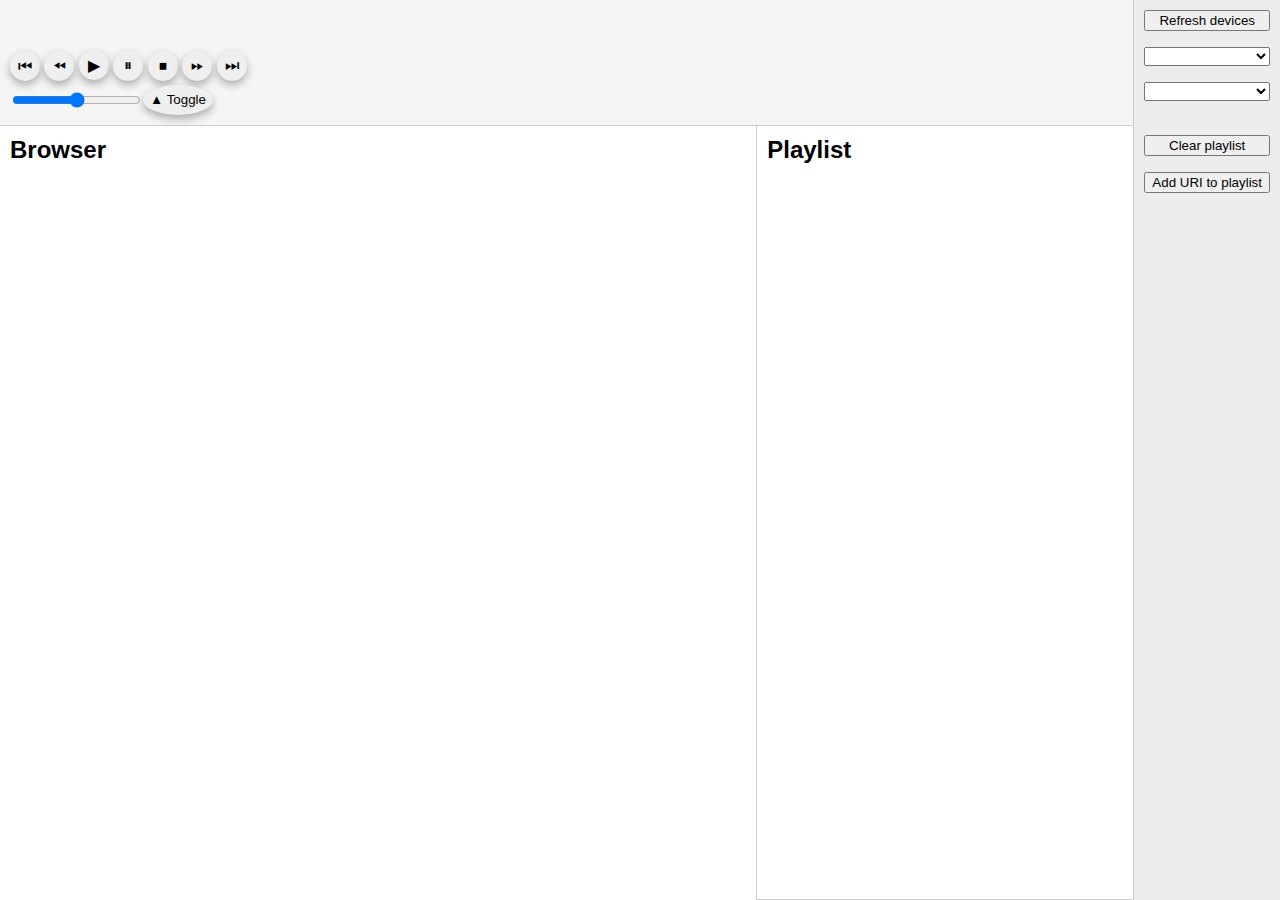
<file: src/main/webapp/index.html>
<!DOCTYPE html>
<html lang="en">
<head>
	<meta charset="UTF-8">
	<title>Heimklang UI</title>
	<link rel="stylesheet" href="css/layout.css">
	<link rel="stylesheet" href="css/styles.css">
</head>
<body>
	<main>
		
	    <section id="player-panel" class="player-panel">
	        <div id="track-info">
	            <div>
					<i><span id="transport-state">&nbsp;</span></i>
					<span id="transport-title">&nbsp;</span>
					<span id="track-title">&nbsp;</span>
				</div>
				<div id="time-info">&nbsp;</div>
	        </div>
	
	        <div class="transport-controls">
				<button id="btn-prev-media" title="Previous media">&#9198;&#65038;</button>
	            <button id="btn-prev" title="Previous track">&#9194;&#65038;</button>
	            <button id="btn-play" title="Play">&#9654;</button>
	            <button id="btn-pause" title="Pause">&#9208;</button>
	            <button id="btn-stop" title="Stop">&#9209;</button>
	            <button id="btn-next" title="Previous track">&#9193;&#65038;</button>
				<button id="btn-next-media" title="Next media">&#9197;&#65038;</button>
	        </div>
	
	        <div class="volume-controls">
	            <input type="range" id="volume-slider" min="0" max="100">
	            <button id="btn-mute" title="Toogle mute">&#9650; Toggle</button>
	        </div>
	    </section>
		
		<section class="global-actions-panel">			
			<div>
				<button id="btn-device-refresh">Refresh devices</button>
				<select id="select-renderer">
				</select>
				<select id="select-server">
				</select>		
			</div>			
		</section>
	
	    <section class="browser-panel">
	        <h1>Browser</h1>
	        <ul id="folder-list" class="item-list"></ul>
	    </section>
	
	    <section class="playlist-panel">
	        <h1>Playlist</h1>
	        <ul id="playlist-ul" class="item-list"></ul>
	    </section>
		
		<section class="playlist-actions-panel">			
			<div>
				<button id="btn-pl-clear">Clear playlist</button>				
				<button id="btn-pl-add">Add URI to playlist</button>
			</div>
		</section>	
	</main>
	<script type="module" src="js/app.js"></script>
</body>
</html>
</file>
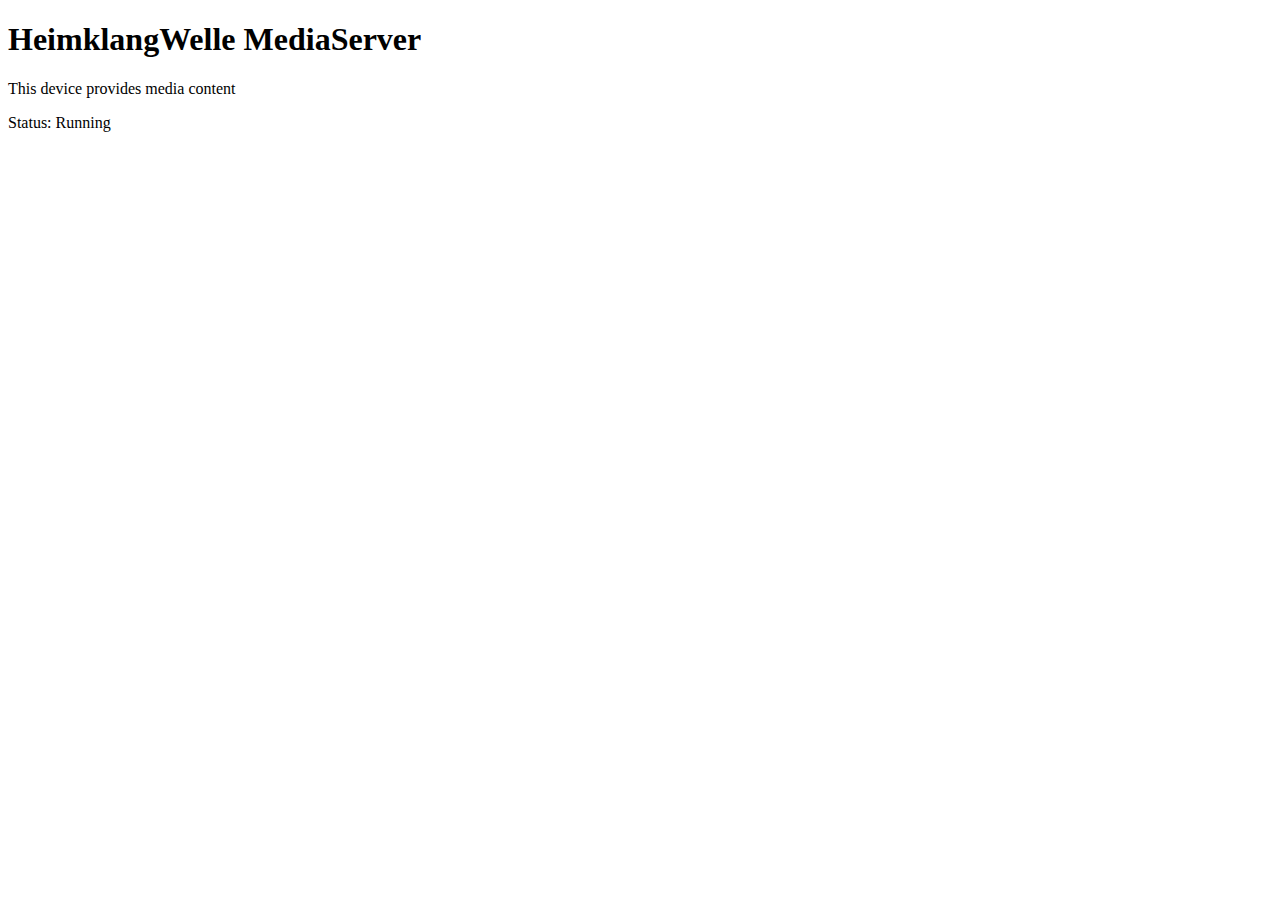
<file: src/main/webapp/welle/index.html>
<!DOCTYPE html>
<html>
<head>
  <meta charset="utf-8">
  <title>HeimklangWelle MediaServer</title>
</head>
<body>
  <h1>HeimklangWelle MediaServer</h1>
  <p>This device provides media content</p>
  <p>Status: Running</p>
</body>
</html>
</file>
<file: src/main/webapp/css/layout.css>
body > main {
    display: grid;
    height: 100vh;
    grid-template-columns: 2fr 1fr auto;
    grid-template-rows: auto 1fr;	
	grid-template-areas:
	    "player player global-actions"
	    "browser playlist playlist-actions";	
}

.player-panel { 
	grid-area: player; 
    overflow-y: hidden;
}
.global-actions-panel { grid-area: global-actions; }
.playlist-panel { grid-area: playlist; }
.browser-panel { grid-area: browser; }
.playlist-actions-panel { grid-area: playlist-actions; }

.browser-panel, .playlist-panel {
    overflow-y: auto;
}

.global-actions-panel > div, .playlist-actions-panel > div {
	display: flex;
	flex-direction: column; /* stack items vertically */
	gap: 1rem; /* optional spacing between items */	
}

@media (max-width: 900px) {
    body > main {
        grid-template-columns: 1fr auto;
        grid-template-rows: auto 1fr auto 1fr;
        grid-template-areas:
            "player global-actions"
            "playlist playlist"
            "playlist-actions playlist-actions"
            "browser browser";
    }
}
</file>
<file: src/main/webapp/css/styles.css>
body {
    margin: 0;
    font-family: Arial, sans-serif;
}

section {
    padding: 10px;	
}

h1 {
	margin-top: 0px;
	margin-bottom: 5px;
	font-size: 1.5em;
}

.global-actions-panel, .playlist-actions-panel {
	background: #ececec;
}

.player-panel {
	user-select: none;
    background: #f5f5f5;
	border-right: 1px solid #ccc;
}

.browser-panel {
	user-select: none;
	border-top: 1px solid #ccc;
}
.playlist-panel {
	user-select: none;
	border: 1px solid #ccc;
}

#track-title {
	margin-left: 5px;
}


.transport-controls {
	margin-top: 4px;
	margin-bottom: 4px;
}

.transport-controls button {
  border-radius: 50%;
  width: 30px;
  height: 30px;
  font-size: 16px;
  border: none;
  cursor: pointer;
  justify-content: center;
  align-items: center;
  transition: transform 0.2s, box-shadow 0.2s;
  box-shadow: 0 4px 8px rgba(0,0,0,0.3);
}

.transport-controls button:hover {
  transform: scale(1.2);
  box-shadow: 0 6px 12px rgba(0,0,0,0.5);
}

.volume-controls {
	display: flex;
	align-items: center;	
}

#btn-mute {
	width: 70px;
	height: 30px;
	border-radius: 99%;
	border: none;
	cursor: pointer;
	justify-content: center;
	align-items: center;
	transition: transform 0.2s, box-shadow 0.2s;
	box-shadow: 0 4px 8px rgba(0,0,0,0.3);	
}

#btn-mute:hover {
	transform: scale(1.2);
	box-shadow: 0 6px 12px rgba(0,0,0,0.5);
}

.item-list {
    list-style: none;
    padding: 0;
    margin: 0;
}

.item-list li {
    display: flex;
    align-items: center;
    padding: 8px 12px;
    margin-bottom: 4px;
    border-radius: 4px;
    cursor: pointer;
    transition: background 0.2s;
    border: 1px solid transparent;
    margin-right: 8px;
	overflow-wrap: anywhere;
}

.item-list li:nth-child(even) {
    background: #fafafa;
}


.item-list li.active {
	border-color: #687FA5;
}

.item-list li.selected {
	background: #A0C4FF;
}


.item-list li:hover, .item-list li.active:hover {
    background: #e6f0ff;
    border-color: #a0c4ff;
}

#playlist-ul.item-list li {
  	justify-content: space-between; /* Verteilt Spans an die Ränder */     
}
#playlist-ul.item-list li span:nth-child(2) {
	flex: 1;	
}
#playlist-ul.item-list li span.play {
	margin-left: 5px;	
}

#folder-list.item-list li {
  	justify-content: space-between; /* Verteilt Spans an die Ränder */     
}
#folder-list.item-list li span:nth-child(2) {
	flex: 1;	
}
#folder-list.item-list li span.remove {
	margin-left: 5px;
}
.toast {
  position: fixed;
  top: 20px;
  left: 50%;
  transform: translateX(-50%) translateY(-10px);
  border: 2px #A4000F solid;
  background: #F8D5DB;
  color: #A4000F;
  padding: 12px 20px;
  border-radius: 6px;
  font-family: sans-serif;
  box-shadow: 0 4px 12px rgba(0,0,0,0.15);
  
  opacity: 0;
  transition: all 0.25s ease;
  z-index: 9999;
}

.toast.show {
  opacity: 1;
  transform: translateX(-50%) translateY(0);
}
</file>
